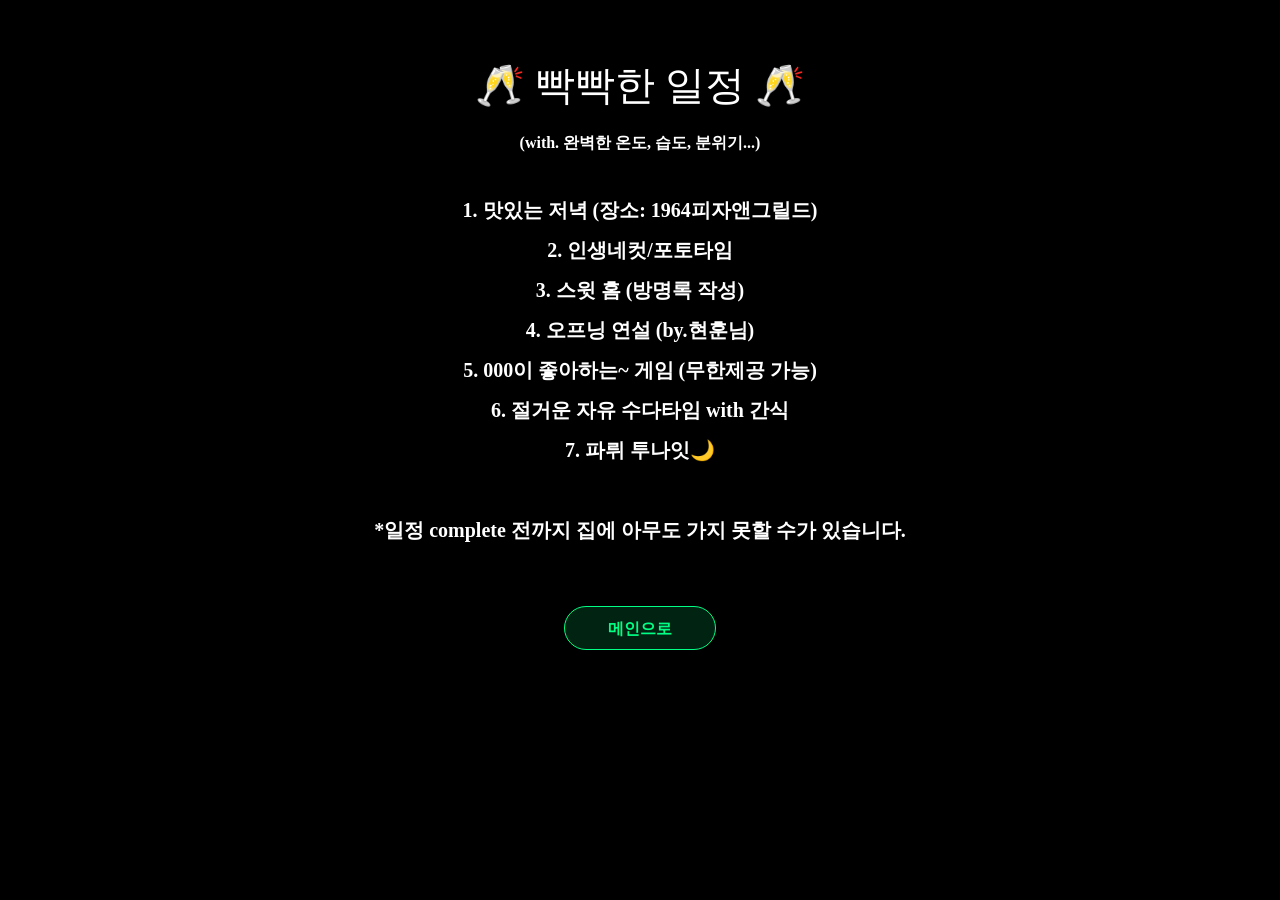
<file: contents.html>
<!DOCTYPE html>
<html lang="en">
  <head>
    <meta charset="UTF-8" />
    <meta http-equiv="X-UA-Compatible" content="IE=edge" />
    <meta name="viewport" content="width=device-width, initial-scale=1.0" />
    <title>Document</title>
    <link rel="shortcut icon" type="image" href="images/logo.png" />
    <link href="https://webfontworld.github.io/cafe24/Cafe24Oneprettynight.css" rel="stylesheet">
    <link href="https://webfontworld.github.io/cafe24/Cafe24Ohsquare.css" rel="stylesheet">
    <link rel="stylesheet" type="text/css" href="css/contents.css" />
  </head>
  <body>
    <div class="top">
      <span>🥂 빡빡한 일정 🥂</span> <br />
    </div>
    <div class="mid1">
      (with. 완벽한 온도, 습도, 분위기...)
    </div>
    <br /><br />
    <div class="mid2">
      1. 맛있는 저녁 (장소: 1964피자앤그릴드) <br />
      2. 인생네컷/포토타임 <br />
      3. 스윗 홈 (방명록 작성) <br />
      4. 오프닝 연설 (by.현훈님) <br />
      5. 000이 좋아하는~ 게임 (무한제공 가능)<br/> 
      6. 절거운 자유 수다타임 with 간식 <br />
      7. 파뤼 투나잇🌙 <br /><br />

    *일정 complete 전까지 집에 아무도 가지 못할 수가 있습니다.
    </div>
    <br /><br />
    <div class="btn_div">
      <a href="index.html" class="btn">메인으로</a><br /><br /><br /><br />
    </div>
  </body>
</html>
</file>
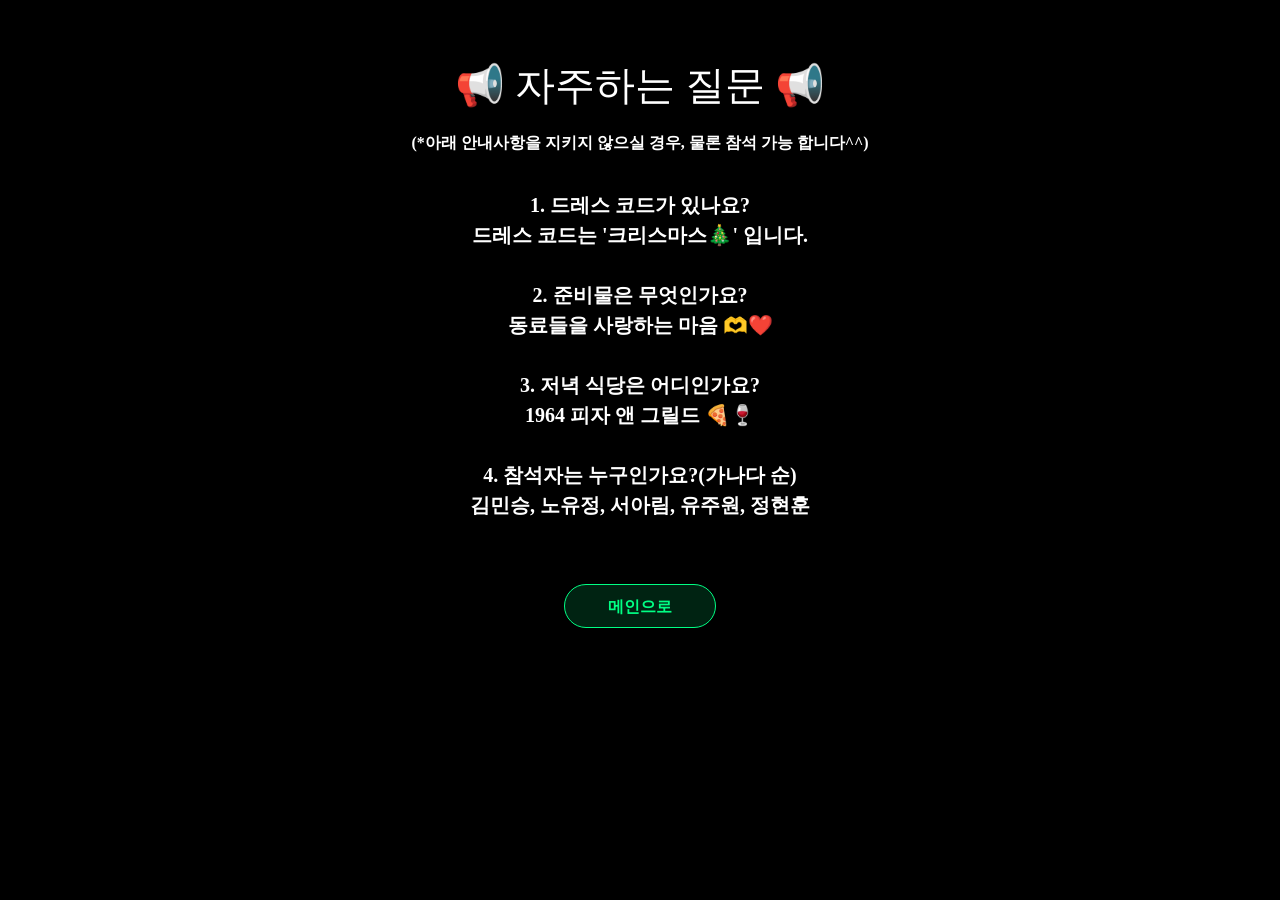
<file: faq.html>
<!DOCTYPE html>
<html lang="en">
<head>
    <meta charset="UTF-8">
    <meta http-equiv="X-UA-Compatible" content="IE=edge">
    <meta name="viewport" content="width=device-width, initial-scale=1.0">
    <title>Document</title>
    <link rel="shortcut icon" type="image" href="images/logo.png" />
    <link rel="stylesheet" type="text/css" href="css/faq.css" />
    <link href="https://webfontworld.github.io/cafe24/Cafe24Oneprettynight.css" rel="stylesheet">
    <link href="https://webfontworld.github.io/cafe24/Cafe24Ohsquare.css" rel="stylesheet">
</head>
<body>

    <div class="top">
        <span>📢 자주하는 질문 📢</span> <br />
    </div>
    <div class="mid1">
        (*아래 안내사항을 지키지 않으실 경우, 물론 참석 가능 합니다^^)
      </div>
      <br /><br />
      <div class="mid2">
        1. 드레스 코드가 있나요? <br/>드레스 코드는 <b>'크리스마스🎄'</b> 입니다.<br/><br/>
        2. 준비물은 무엇인가요?  <br/>동료들을 사랑하는 마음 🫶❤️<br/><br/>
        3. 저녁 식당은 어디인가요? <br/> 1964 피자 앤 그릴드 🍕🍷<br/><br/>
        4. 참석자는 누구인가요?(가나다 순) <br/> 김민승, 노유정, 서아림, 유주원, 정현훈 
      </div>
      <br/><br /><br />
      <div class="btn_div">
        <a href="index.html" class="btn">메인으로</a><br /><br /><br /><br />
      </div>

</body>
</html>
</file>
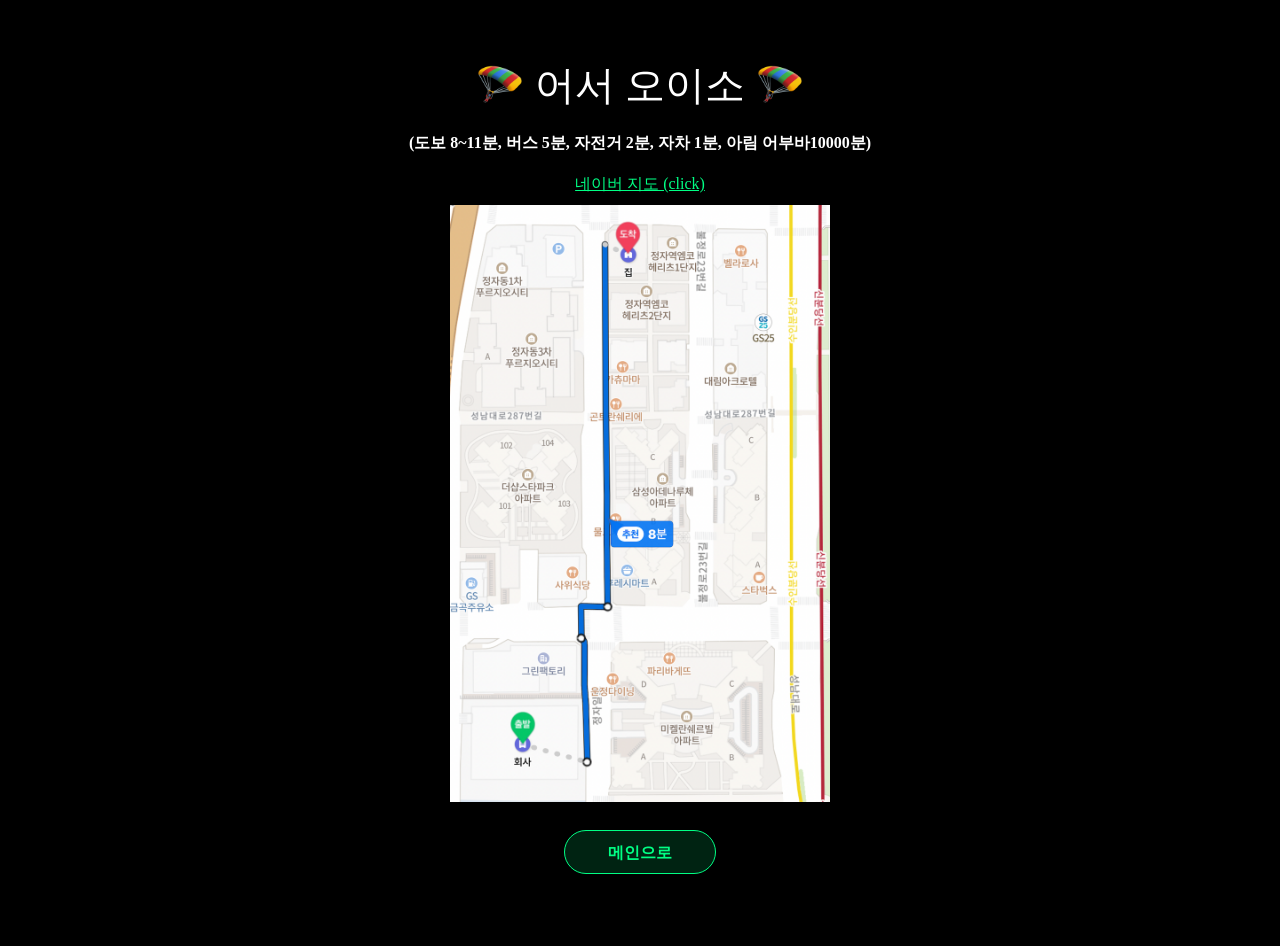
<file: map.html>
<!DOCTYPE html>
<html lang="en">
  <head>
    <meta charset="UTF-8" />
    <meta http-equiv="X-UA-Compatible" content="IE=edge" />
    <meta name="viewport" content="width=device-width, initial-scale=1.0" />
    <title>오시는길</title>
    <link rel="shortcut icon" type="image" href="images/logo.png" />
    <link rel="stylesheet" type="text/css" href="css/map.css" />
    <link href="https://webfontworld.github.io/cafe24/Cafe24Oneprettynight.css" rel="stylesheet">
    <link href="https://webfontworld.github.io/cafe24/Cafe24Ohsquare.css" rel="stylesheet">
  </head>
  <body>
    <div class="top">
      <span>🪂 어서 오이소 🪂</span> <br/>
      <div class="s2">(도보 8~11분, 버스 5분, 자전거 2분, 자차 1분, 아림 어부바10000분)</div>
    </div>
    <div class="div1">
      <a href="https://map.naver.com/v5/directions/14149413.379355114,4489832.4377761055,%EC%A0%95%EC%9E%90%EC%97%AD%EC%97%A0%EC%BD%94%ED%97%A4%EB%A6%AC%EC%B8%A01%EB%8B%A8%EC%A7%80101%EB%8F%99,1299995338,PLACE_POI/14149286.842489932,4489246.028514056,NAVER%201784,1909737461,PLACE_POI/-/walk?c=14149154.6710822,4489553.9011520,16.32,0,0,0,dh&isCorrectAnswer=true">네이버 지도 (click)</a>
      <br/>
    </div>
    <div><img src="images/map.png"/></div><br/>
    <div class="div2">
        <a href="index.html" class="btn">메인으로</a><br/><br/><br/><br/>
    </div>
  </body>
</html>
</file>
<file: css/contents.css>
body {
  background-color: rgb(0, 0, 0);
  color: white;
}

.top {
  text-align: center;
  padding: 50px 0 20px 0;
}

span {
  text-align: center;
  font-size: 250%;
  font-family: "Cafe24Ohsquare";
}
.mid1{
  text-align: center;
  font-weight: 600;
}

.mid2{
  text-align: center;
  font-family: "Cafe24Oneprettynight";
  line-height: 40px;
  font-weight: bold;
  font-size: 20px;
}
.btn_div {
  margin: 0 auto;
  padding: 20px 10px;
  text-align: center;
}

.btn {
  font-weight: bold;
  text-decoration: none;
  font-family: "HY강B";
  text-indent: 0;
  line-height: 30px;
  -moz-border-radius: 25px;
  -webkit-border-radius: 25px;
  border-radius: 25px;
  text-align: center;
  vertical-align: middle;
  display: inline-block;
  font-size: 16px;
  color: rgb(0, 255, 132);
  width: 150px;
  height: 25px;
  padding: 7px 0 10px 0;
  background-color: rgba(0, 38, 20, 0.923);
  border-color: rgb(0, 255, 132);
  border-width: 1px;
  border-style: solid;
  /* background-color: rgba(255, 158, 234, 0.425); */
}

.btn:hover {
  background: rgba(2, 195, 53, 0.843);
  color: rgb(255, 255, 255);
  border-color: rgba(2, 195, 53, 0.843);
}



@media (max-width: 900px) {
  span {
    text-align: center;
    font-size: 28px;
    font-weight: bold;
    font-family: "Cafe24Ohsquare";
  }
  .mid1{
    font-size: 15px;
  }
  .mid2{
    font-size: 17px;
  }
}
</file>
<file: css/faq.css>
body {
  background-color: rgb(0, 0, 0);
  color: white;
}

.top {
  text-align: center;
  padding: 50px 0 20px 0;
}

span {
  text-align: center;
  font-size: 250%;
  font-family: "Cafe24Ohsquare";
}

.mid1{
  text-align: center;
  font-weight: 600;
}

.mid2{
  text-align: center;
  font-family: "Cafe24Oneprettynight";
  line-height: 30px;
  font-weight: bold;
  font-size: 20px;
}

.btn_div {
  margin: 0 auto;
  padding: 10px 10px;
  text-align: center;
}

.btn {
  font-weight: bold;
  text-decoration: none;
  font-family: "HY강B";
  text-indent: 0;
  line-height: 30px;
  -moz-border-radius: 25px;
  -webkit-border-radius: 25px;
  border-radius: 25px;
  text-align: center;
  vertical-align: middle;
  display: inline-block;
  font-size: 16px;
  color: rgb(0, 255, 132);
  width: 150px;
  height: 25px;
  padding: 7px 0 10px 0;
  background-color: rgba(0, 38, 20, 0.923);
  border-color: rgb(0, 255, 132);
  border-width: 1px;
  border-style: solid;
  /* background-color: rgba(255, 158, 234, 0.425); */
}

.btn:hover {
  background: rgba(2, 195, 53, 0.843);
  color: rgb(255, 255, 255);
  border-color: rgba(2, 195, 53, 0.843);
}


/* 모바일 */

@media (max-width: 900px) {
  span {
    text-align: center;
    font-size: 28px;
    font-weight: bold;
    font-family: "Cafe24Ohsquare";
  }
  .mid1{
    font-size: 13.5px;
  }
  .mid2{
    font-size: 17px;
  }
}
</file>
<file: css/map.css>
body {
  background-color: rgb(0, 0, 0);
  color: white;
}

.top {
  text-align: center;
  padding: 50px 0 20px 0;
}
span {
  text-align: center;
  font-size: 250%;
  font-family: "Cafe24Ohsquare";
}
.s2 {
  padding-top: 20px;
  font-weight: 600;
}

.div1 {
  text-align: center;
  margin-bottom: 10px;
  /* text-decoration: none; */
}
a {
  color: rgb(0, 255, 132);
}

img {
  margin: auto;
  display: block;
  width: 30%;
}
.div2 {
  margin: 0 auto;
  padding: 10px 10px;
  text-align: center;
}

.btn {
  font-weight: bold;
  text-decoration: none;
  font-family: "HY강B";
  text-indent: 0;
  line-height: 30px;
  -moz-border-radius: 25px;
  -webkit-border-radius: 25px;
  border-radius: 25px;
  text-align: center;
  vertical-align: middle;
  display: inline-block;
  font-size: 16px;
  color: rgb(0, 255, 132);
  width: 150px;
  height: 25px;
  padding: 7px 0 10px 0;
  background-color: rgba(0, 38, 20, 0.923);
  border-color: rgb(0, 255, 132);
  border-width: 1px;
  border-style: solid;
  /* background-color: rgba(255, 158, 234, 0.425); */
}

.btn:hover {
  background: rgba(2, 195, 53, 0.843);
  color: rgb(255, 255, 255);
  border-color: rgba(2, 195, 53, 0.843);
}

@media (max-width: 900px) {
  img {
    margin: auto;
    display: block;
    width: 75%;
    margin-top: 10px;
  }

  span {
    text-align: center;
    font-size: 28px;
    font-weight: bold;
    font-family: "Cafe24Ohsquare";
  }
  .s2 {
    font-size: 13.5px;
    font-weight: 600;
    margin-bottom: 5px;
  }

  .div1 {
    margin-bottom: 12px;
    font-size: 14px;
  }
}
</file>
